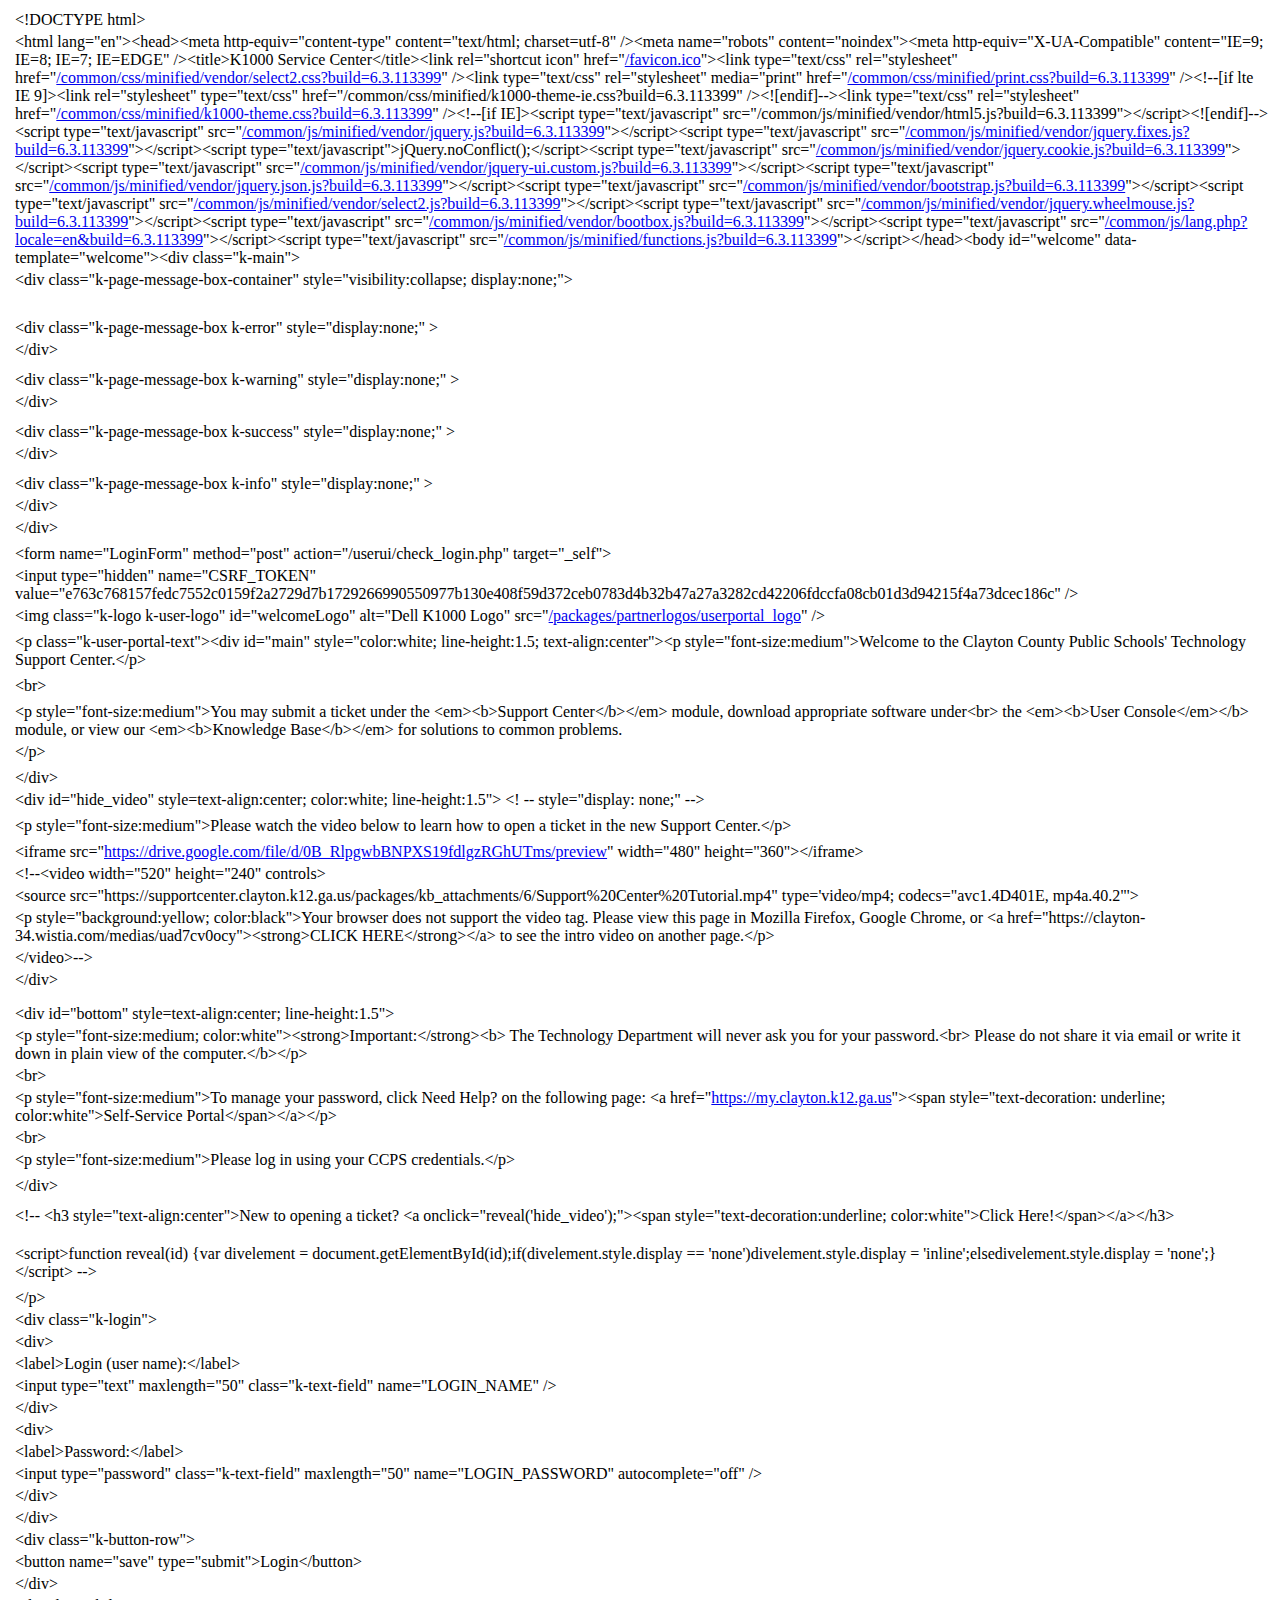
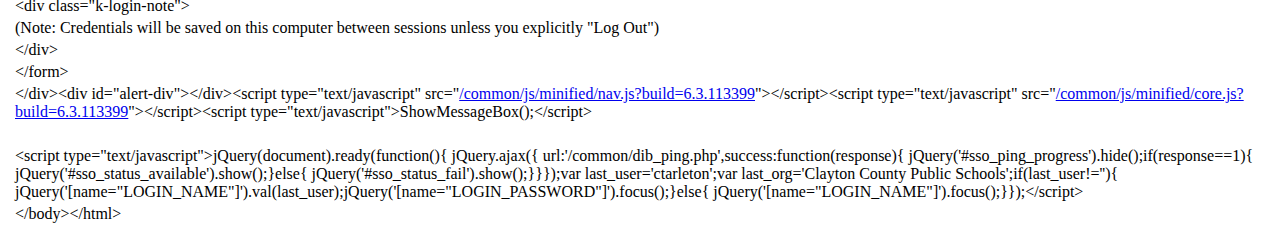
<file: SupportCenterMain.php.html>
<!-- saved from url=(0058)https://supportcenter.clayton.k12.ga.us/userui/welcome.php -->
<html><head><meta http-equiv="Content-Type" content="text/html; charset=UTF-8"></head><body><div class="line-gutter-backdrop"></div><table><tbody><tr><td class="line-number" value="1"></td><td class="line-content"><span class="html-doctype">&lt;!DOCTYPE html&gt;</span></td></tr><tr><td class="line-number" value="2"></td><td class="line-content"><span class="html-tag">&lt;html <span class="html-attribute-name">lang</span>="<span class="html-attribute-value">en</span>"&gt;</span><span class="html-tag">&lt;head&gt;</span><span class="html-tag">&lt;meta <span class="html-attribute-name">http-equiv</span>="<span class="html-attribute-value">content-type</span>" <span class="html-attribute-name">content</span>="<span class="html-attribute-value">text/html; charset=utf-8</span>" /&gt;</span><span class="html-tag">&lt;meta <span class="html-attribute-name">name</span>="<span class="html-attribute-value">robots</span>" <span class="html-attribute-name">content</span>="<span class="html-attribute-value">noindex</span>"&gt;</span><span class="html-tag">&lt;meta <span class="html-attribute-name">http-equiv</span>="<span class="html-attribute-value">X-UA-Compatible</span>" <span class="html-attribute-name">content</span>="<span class="html-attribute-value">IE=9; IE=8; IE=7; IE=EDGE</span>" /&gt;</span><span class="html-tag">&lt;title&gt;</span>K1000 Service Center<span class="html-tag">&lt;/title&gt;</span><span class="html-tag">&lt;link <span class="html-attribute-name">rel</span>="<span class="html-attribute-value">shortcut icon</span>" <span class="html-attribute-name">href</span>="<a class="html-attribute-value html-resource-link" target="_blank" href="https://supportcenter.clayton.k12.ga.us/favicon.ico">/favicon.ico</a>"&gt;</span><span class="html-tag">&lt;link <span class="html-attribute-name">type</span>="<span class="html-attribute-value">text/css</span>" <span class="html-attribute-name">rel</span>="<span class="html-attribute-value">stylesheet</span>" <span class="html-attribute-name">href</span>="<a class="html-attribute-value html-resource-link" target="_blank" href="https://supportcenter.clayton.k12.ga.us/common/css/minified/vendor/select2.css?build=6.3.113399">/common/css/minified/vendor/select2.css?build=6.3.113399</a>" /&gt;</span><span class="html-tag">&lt;link <span class="html-attribute-name">type</span>="<span class="html-attribute-value">text/css</span>" <span class="html-attribute-name">rel</span>="<span class="html-attribute-value">stylesheet</span>" <span class="html-attribute-name">media</span>="<span class="html-attribute-value">print</span>" <span class="html-attribute-name">href</span>="<a class="html-attribute-value html-resource-link" target="_blank" href="https://supportcenter.clayton.k12.ga.us/common/css/minified/print.css?build=6.3.113399">/common/css/minified/print.css?build=6.3.113399</a>" /&gt;</span><span class="html-comment">&lt;!--[if lte IE 9]&gt;&lt;link rel="stylesheet" type="text/css" href="/common/css/minified/k1000-theme-ie.css?build=6.3.113399" /&gt;&lt;![endif]--&gt;</span><span class="html-tag">&lt;link <span class="html-attribute-name">type</span>="<span class="html-attribute-value">text/css</span>" <span class="html-attribute-name">rel</span>="<span class="html-attribute-value">stylesheet</span>" <span class="html-attribute-name">href</span>="<a class="html-attribute-value html-resource-link" target="_blank" href="https://supportcenter.clayton.k12.ga.us/common/css/minified/k1000-theme.css?build=6.3.113399">/common/css/minified/k1000-theme.css?build=6.3.113399</a>" /&gt;</span><span class="html-comment">&lt;!--[if IE]&gt;&lt;script type="text/javascript" src="/common/js/minified/vendor/html5.js?build=6.3.113399"&gt;&lt;/script&gt;&lt;![endif]--&gt;</span><span class="html-tag">&lt;script <span class="html-attribute-name">type</span>="<span class="html-attribute-value">text/javascript</span>" <span class="html-attribute-name">src</span>="<a class="html-attribute-value html-resource-link" target="_blank" href="https://supportcenter.clayton.k12.ga.us/common/js/minified/vendor/jquery.js?build=6.3.113399">/common/js/minified/vendor/jquery.js?build=6.3.113399</a>"&gt;</span><span class="html-tag">&lt;/script&gt;</span><span class="html-tag">&lt;script <span class="html-attribute-name">type</span>="<span class="html-attribute-value">text/javascript</span>" <span class="html-attribute-name">src</span>="<a class="html-attribute-value html-resource-link" target="_blank" href="https://supportcenter.clayton.k12.ga.us/common/js/minified/vendor/jquery.fixes.js?build=6.3.113399">/common/js/minified/vendor/jquery.fixes.js?build=6.3.113399</a>"&gt;</span><span class="html-tag">&lt;/script&gt;</span><span class="html-tag">&lt;script <span class="html-attribute-name">type</span>="<span class="html-attribute-value">text/javascript</span>"&gt;</span>jQuery.noConflict();<span class="html-tag">&lt;/script&gt;</span><span class="html-tag">&lt;script <span class="html-attribute-name">type</span>="<span class="html-attribute-value">text/javascript</span>" <span class="html-attribute-name">src</span>="<a class="html-attribute-value html-resource-link" target="_blank" href="https://supportcenter.clayton.k12.ga.us/common/js/minified/vendor/jquery.cookie.js?build=6.3.113399">/common/js/minified/vendor/jquery.cookie.js?build=6.3.113399</a>"&gt;</span><span class="html-tag">&lt;/script&gt;</span><span class="html-tag">&lt;script <span class="html-attribute-name">type</span>="<span class="html-attribute-value">text/javascript</span>" <span class="html-attribute-name">src</span>="<a class="html-attribute-value html-resource-link" target="_blank" href="https://supportcenter.clayton.k12.ga.us/common/js/minified/vendor/jquery-ui.custom.js?build=6.3.113399">/common/js/minified/vendor/jquery-ui.custom.js?build=6.3.113399</a>"&gt;</span><span class="html-tag">&lt;/script&gt;</span><span class="html-tag">&lt;script <span class="html-attribute-name">type</span>="<span class="html-attribute-value">text/javascript</span>" <span class="html-attribute-name">src</span>="<a class="html-attribute-value html-resource-link" target="_blank" href="https://supportcenter.clayton.k12.ga.us/common/js/minified/vendor/jquery.json.js?build=6.3.113399">/common/js/minified/vendor/jquery.json.js?build=6.3.113399</a>"&gt;</span><span class="html-tag">&lt;/script&gt;</span><span class="html-tag">&lt;script <span class="html-attribute-name">type</span>="<span class="html-attribute-value">text/javascript</span>" <span class="html-attribute-name">src</span>="<a class="html-attribute-value html-resource-link" target="_blank" href="https://supportcenter.clayton.k12.ga.us/common/js/minified/vendor/bootstrap.js?build=6.3.113399">/common/js/minified/vendor/bootstrap.js?build=6.3.113399</a>"&gt;</span><span class="html-tag">&lt;/script&gt;</span><span class="html-tag">&lt;script <span class="html-attribute-name">type</span>="<span class="html-attribute-value">text/javascript</span>" <span class="html-attribute-name">src</span>="<a class="html-attribute-value html-resource-link" target="_blank" href="https://supportcenter.clayton.k12.ga.us/common/js/minified/vendor/select2.js?build=6.3.113399">/common/js/minified/vendor/select2.js?build=6.3.113399</a>"&gt;</span><span class="html-tag">&lt;/script&gt;</span><span class="html-tag">&lt;script <span class="html-attribute-name">type</span>="<span class="html-attribute-value">text/javascript</span>" <span class="html-attribute-name">src</span>="<a class="html-attribute-value html-resource-link" target="_blank" href="https://supportcenter.clayton.k12.ga.us/common/js/minified/vendor/jquery.wheelmouse.js?build=6.3.113399">/common/js/minified/vendor/jquery.wheelmouse.js?build=6.3.113399</a>"&gt;</span><span class="html-tag">&lt;/script&gt;</span><span class="html-tag">&lt;script <span class="html-attribute-name">type</span>="<span class="html-attribute-value">text/javascript</span>" <span class="html-attribute-name">src</span>="<a class="html-attribute-value html-resource-link" target="_blank" href="https://supportcenter.clayton.k12.ga.us/common/js/minified/vendor/bootbox.js?build=6.3.113399">/common/js/minified/vendor/bootbox.js?build=6.3.113399</a>"&gt;</span><span class="html-tag">&lt;/script&gt;</span><span class="html-tag">&lt;script <span class="html-attribute-name">type</span>="<span class="html-attribute-value">text/javascript</span>" <span class="html-attribute-name">src</span>="<a class="html-attribute-value html-resource-link" target="_blank" href="https://supportcenter.clayton.k12.ga.us/common/js/lang.php?locale=en&amp;build=6.3.113399">/common/js/lang.php?locale=en&amp;build=6.3.113399</a>"&gt;</span><span class="html-tag">&lt;/script&gt;</span><span class="html-tag">&lt;script <span class="html-attribute-name">type</span>="<span class="html-attribute-value">text/javascript</span>" <span class="html-attribute-name">src</span>="<a class="html-attribute-value html-resource-link" target="_blank" href="https://supportcenter.clayton.k12.ga.us/common/js/minified/functions.js?build=6.3.113399">/common/js/minified/functions.js?build=6.3.113399</a>"&gt;</span><span class="html-tag">&lt;/script&gt;</span><span class="html-tag">&lt;/head&gt;</span><span class="html-tag">&lt;body <span class="html-attribute-name">id</span>="<span class="html-attribute-value">welcome</span>" <span class="html-attribute-name">data-template</span>="<span class="html-attribute-value">welcome</span>"&gt;</span><span class="html-tag">&lt;div <span class="html-attribute-name">class</span>="<span class="html-attribute-value">k-main</span>"&gt;</span></td></tr><tr><td class="line-number" value="3"></td><td class="line-content"><span class="html-tag">&lt;div <span class="html-attribute-name">class</span>="<span class="html-attribute-value">k-page-message-box-container</span>" <span class="html-attribute-name">style</span>="<span class="html-attribute-value">visibility:collapse; display:none;</span>"&gt;</span></td></tr><tr><td class="line-number" value="4"></td><td class="line-content"><br></td></tr><tr><td class="line-number" value="5"></td><td class="line-content">    </td></tr><tr><td class="line-number" value="6"></td><td class="line-content">        <span class="html-tag">&lt;div <span class="html-attribute-name">class</span>="<span class="html-attribute-value">k-page-message-box k-error</span>" <span class="html-attribute-name">style</span>="<span class="html-attribute-value">display:none;</span>" &gt;</span></td></tr><tr><td class="line-number" value="7"></td><td class="line-content">                <span class="html-tag">&lt;/div&gt;</span></td></tr><tr><td class="line-number" value="8"></td><td class="line-content">    </td></tr><tr><td class="line-number" value="9"></td><td class="line-content">    </td></tr><tr><td class="line-number" value="10"></td><td class="line-content">        <span class="html-tag">&lt;div <span class="html-attribute-name">class</span>="<span class="html-attribute-value">k-page-message-box k-warning</span>" <span class="html-attribute-name">style</span>="<span class="html-attribute-value">display:none;</span>" &gt;</span></td></tr><tr><td class="line-number" value="11"></td><td class="line-content">                <span class="html-tag">&lt;/div&gt;</span></td></tr><tr><td class="line-number" value="12"></td><td class="line-content">    </td></tr><tr><td class="line-number" value="13"></td><td class="line-content">    </td></tr><tr><td class="line-number" value="14"></td><td class="line-content">        <span class="html-tag">&lt;div <span class="html-attribute-name">class</span>="<span class="html-attribute-value">k-page-message-box k-success</span>" <span class="html-attribute-name">style</span>="<span class="html-attribute-value">display:none;</span>" &gt;</span></td></tr><tr><td class="line-number" value="15"></td><td class="line-content">                <span class="html-tag">&lt;/div&gt;</span></td></tr><tr><td class="line-number" value="16"></td><td class="line-content">    </td></tr><tr><td class="line-number" value="17"></td><td class="line-content">    </td></tr><tr><td class="line-number" value="18"></td><td class="line-content">        <span class="html-tag">&lt;div <span class="html-attribute-name">class</span>="<span class="html-attribute-value">k-page-message-box k-info</span>" <span class="html-attribute-name">style</span>="<span class="html-attribute-value">display:none;</span>" &gt;</span></td></tr><tr><td class="line-number" value="19"></td><td class="line-content">                <span class="html-tag">&lt;/div&gt;</span></td></tr><tr><td class="line-number" value="20"></td><td class="line-content">    <span class="html-tag">&lt;/div&gt;</span></td></tr><tr><td class="line-number" value="21"></td><td class="line-content"> </td></tr><tr><td class="line-number" value="22"></td><td class="line-content">        <span class="html-tag">&lt;form <span class="html-attribute-name">name</span>="<span class="html-attribute-value">LoginForm</span>" <span class="html-attribute-name">method</span>="<span class="html-attribute-value">post</span>" <span class="html-attribute-name">action</span>="<span class="html-attribute-value">/userui/check_login.php</span>" <span class="html-attribute-name">target</span>="<span class="html-attribute-value">_self</span>"&gt;</span></td></tr><tr><td class="line-number" value="23"></td><td class="line-content">        <span class="html-tag">&lt;input <span class="html-attribute-name">type</span>="<span class="html-attribute-value">hidden</span>" <span class="html-attribute-name">name</span>="<span class="html-attribute-value">CSRF_TOKEN</span>" <span class="html-attribute-name">value</span>="<span class="html-attribute-value">e763c768157fedc7552c0159f2a2729d7b1729266990550977b130e408f59d372ceb0783d4b32b47a27a3282cd42206fdccfa08cb01d3d94215f4a73dcec186c</span>" /&gt;</span></td></tr><tr><td class="line-number" value="24"></td><td class="line-content">        <span class="html-tag">&lt;img <span class="html-attribute-name">class</span>="<span class="html-attribute-value">k-logo k-user-logo</span>" <span class="html-attribute-name">id</span>="<span class="html-attribute-value">welcomeLogo</span>" <span class="html-attribute-name">alt</span>="<span class="html-attribute-value">Dell K1000 Logo</span>" <span class="html-attribute-name">src</span>="<a class="html-attribute-value html-resource-link" target="_blank" href="https://supportcenter.clayton.k12.ga.us/packages/partnerlogos/userportal_logo">/packages/partnerlogos/userportal_logo</a>" /&gt;</span></td></tr><tr><td class="line-number" value="25"></td><td class="line-content">        </td></tr><tr><td class="line-number" value="26"></td><td class="line-content">        <span class="html-tag">&lt;p <span class="html-attribute-name">class</span>="<span class="html-attribute-value">k-user-portal-text</span>"&gt;</span><span class="html-tag">&lt;div <span class="html-attribute-name">id</span>="<span class="html-attribute-value">main</span>" <span class="html-attribute-name">style</span>="<span class="html-attribute-value">color:white; line-height:1.5; text-align:center</span>"&gt;</span><span class="html-tag">&lt;p <span class="html-attribute-name">style</span>="<span class="html-attribute-value">font-size:medium</span>"&gt;</span>Welcome to the Clayton County Public Schools' Technology Support Center.<span class="html-tag">&lt;/p&gt;</span></td></tr><tr><td class="line-number" value="27"></td><td class="line-content"></td></tr><tr><td class="line-number" value="28"></td><td class="line-content"><span class="html-tag">&lt;br&gt;</span></td></tr><tr><td class="line-number" value="29"></td><td class="line-content"></td></tr><tr><td class="line-number" value="30"></td><td class="line-content">    <span class="html-tag">&lt;p <span class="html-attribute-name">style</span>="<span class="html-attribute-value">font-size:medium</span>"&gt;</span>You may submit a ticket under the <span class="html-tag">&lt;em&gt;</span><span class="html-tag">&lt;b&gt;</span>Support Center<span class="html-tag">&lt;/b&gt;</span><span class="html-tag">&lt;/em&gt;</span> module, download appropriate software under<span class="html-tag">&lt;br&gt;</span> the <span class="html-tag">&lt;em&gt;</span><span class="html-tag">&lt;b&gt;</span>User Console<span class="html-tag">&lt;/em&gt;</span><span class="html-tag">&lt;/b&gt;</span> module, or view our <span class="html-tag">&lt;em&gt;</span><span class="html-tag">&lt;b&gt;</span>Knowledge     Base<span class="html-tag">&lt;/b&gt;</span><span class="html-tag">&lt;/em&gt;</span> for solutions to common problems.</td></tr><tr><td class="line-number" value="31"></td><td class="line-content"><span class="html-tag">&lt;/p&gt;</span></td></tr><tr><td class="line-number" value="32"></td><td class="line-content"></td></tr><tr><td class="line-number" value="33"></td><td class="line-content"><span class="html-tag">&lt;/div&gt;</span></td></tr><tr><td class="line-number" value="34"></td><td class="line-content"><span class="html-tag">&lt;div <span class="html-attribute-name">id</span>="<span class="html-attribute-value">hide_video</span>" <span class="html-attribute-name">style</span>=<span class="html-attribute-value">text-align:center;</span> <span class="html-attribute-name">color:white;</span> <span class="html-attribute-name">line-height:1.5"</span>&gt;</span> <span class="html-comment">&lt;! -- style="display: none;" --&gt;</span></td></tr><tr><td class="line-number" value="35"></td><td class="line-content">    </td></tr><tr><td class="line-number" value="36"></td><td class="line-content"> <span class="html-tag">&lt;p <span class="html-attribute-name">style</span>="<span class="html-attribute-value">font-size:medium</span>"&gt;</span>Please watch the video below to learn how to open a ticket in the new Support Center.<span class="html-tag">&lt;/p&gt;</span></td></tr><tr><td class="line-number" value="37"></td><td class="line-content"></td></tr><tr><td class="line-number" value="38"></td><td class="line-content"><span class="html-tag">&lt;iframe <span class="html-attribute-name">src</span>="<a class="html-attribute-value html-resource-link" target="_blank" href="https://drive.google.com/file/d/0B_RlpgwbBNPXS19fdlgzRGhUTms/preview">https://drive.google.com/file/d/0B_RlpgwbBNPXS19fdlgzRGhUTms/preview</a>" <span class="html-attribute-name">width</span>="<span class="html-attribute-value">480</span>" <span class="html-attribute-name">height</span>="<span class="html-attribute-value">360</span>"&gt;</span><span class="html-tag">&lt;/iframe&gt;</span></td></tr><tr><td class="line-number" value="39"></td><td class="line-content"> <span class="html-comment">&lt;!--&lt;video width="520" height="240" controls&gt;</span></td></tr><tr><td class="line-number" value="40"></td><td class="line-content"><span class="html-comment">    &lt;source src="https://supportcenter.clayton.k12.ga.us/packages/kb_attachments/6/Support%20Center%20Tutorial.mp4" type='video/mp4; codecs="avc1.4D401E, mp4a.40.2"'&gt;</span></td></tr><tr><td class="line-number" value="41"></td><td class="line-content"><span class="html-comment">    &lt;p style="background:yellow; color:black"&gt;Your browser does not support the video tag. Please view this page in Mozilla Firefox, Google Chrome, or &lt;a href="https://clayton-34.wistia.com/medias/uad7cv0ocy"&gt;&lt;strong&gt;CLICK HERE&lt;/strong&gt;&lt;/a&gt; to see the intro video on another page.&lt;/p&gt;</span></td></tr><tr><td class="line-number" value="42"></td><td class="line-content"><span class="html-comment">  &lt;/video&gt;--&gt;</span></td></tr><tr><td class="line-number" value="43"></td><td class="line-content"><span class="html-tag">&lt;/div&gt;</span></td></tr><tr><td class="line-number" value="44"></td><td class="line-content"></td></tr><tr><td class="line-number" value="45"></td><td class="line-content"></td></tr><tr><td class="line-number" value="46"></td><td class="line-content"></td></tr><tr><td class="line-number" value="47"></td><td class="line-content"><span class="html-tag">&lt;div <span class="html-attribute-name">id</span>="<span class="html-attribute-value">bottom</span>" <span class="html-attribute-name">style</span>=<span class="html-attribute-value">text-align:center;</span> <span class="html-attribute-name">line-height:1.5"</span>&gt;</span></td></tr><tr><td class="line-number" value="48"></td><td class="line-content"><span class="html-tag">&lt;p <span class="html-attribute-name">style</span>="<span class="html-attribute-value">font-size:medium; color:white</span>"&gt;</span><span class="html-tag">&lt;strong&gt;</span>Important:<span class="html-tag">&lt;/strong&gt;</span><span class="html-tag">&lt;b&gt;</span> The Technology Department will never ask you for your password.<span class="html-tag">&lt;br&gt;</span> Please do not share it via email or write it down in plain view of the computer.<span class="html-tag">&lt;/b&gt;</span><span class="html-tag">&lt;/p&gt;</span></td></tr><tr><td class="line-number" value="49"></td><td class="line-content"><span class="html-tag">&lt;br&gt;</span></td></tr><tr><td class="line-number" value="50"></td><td class="line-content"><span class="html-tag">&lt;p <span class="html-attribute-name">style</span>="<span class="html-attribute-value">font-size:medium</span>"&gt;</span>To manage your password, click Need Help? on the following page: <span class="html-tag">&lt;a <span class="html-attribute-name">href</span>="<a class="html-attribute-value html-external-link" target="_blank" href="https://my.clayton.k12.ga.us/">https://my.clayton.k12.ga.us</a>"&gt;</span><span class="html-tag">&lt;span <span class="html-attribute-name">style</span>="<span class="html-attribute-value">text-decoration: underline; color:white</span>"&gt;</span>Self-Service Portal<span class="html-tag">&lt;/span&gt;</span><span class="html-tag">&lt;/a&gt;</span><span class="html-tag">&lt;/p&gt;</span></td></tr><tr><td class="line-number" value="51"></td><td class="line-content"><span class="html-tag">&lt;br&gt;</span></td></tr><tr><td class="line-number" value="52"></td><td class="line-content"><span class="html-tag">&lt;p <span class="html-attribute-name">style</span>="<span class="html-attribute-value">font-size:medium</span>"&gt;</span>Please log in using your CCPS credentials.<span class="html-tag">&lt;/p&gt;</span></td></tr><tr><td class="line-number" value="53"></td><td class="line-content"></td></tr><tr><td class="line-number" value="54"></td><td class="line-content"><span class="html-tag">&lt;/div&gt;</span></td></tr><tr><td class="line-number" value="55"></td><td class="line-content"></td></tr><tr><td class="line-number" value="56"></td><td class="line-content"></td></tr><tr><td class="line-number" value="57"></td><td class="line-content"><span class="html-comment">&lt;!-- &lt;h3 style="text-align:center"&gt;New to opening a ticket? &lt;a onclick="reveal('hide_video');"&gt;&lt;span style="text-decoration:underline; color:white"&gt;Click Here!&lt;/span&gt;&lt;/a&gt;&lt;/h3&gt; </span></td></tr><tr><td class="line-number" value="58"></td><td class="line-content"><span class="html-comment"></span></td></tr><tr><td class="line-number" value="59"></td><td class="line-content"><span class="html-comment"></span></td></tr><tr><td class="line-number" value="60"></td><td class="line-content"><span class="html-comment"></span></td></tr><tr><td class="line-number" value="61"></td><td class="line-content"><span class="html-comment"></span></td></tr><tr><td class="line-number" value="62"></td><td class="line-content"><span class="html-comment">               &lt;script&gt;function reveal(id) {var divelement = document.getElementById(id);if(divelement.style.display == 'none')divelement.style.display = 'inline';elsedivelement.style.display = 'none';}&lt;/script&gt; --&gt;</span></td></tr><tr><td class="line-number" value="63"></td><td class="line-content"></td></tr><tr><td class="line-number" value="64"></td><td class="line-content"><span class="html-tag">&lt;/p&gt;</span></td></tr><tr><td class="line-number" value="65"></td><td class="line-content">                <span class="html-tag">&lt;div <span class="html-attribute-name">class</span>="<span class="html-attribute-value">k-login</span>"&gt;</span></td></tr><tr><td class="line-number" value="66"></td><td class="line-content">            <span class="html-tag">&lt;div&gt;</span></td></tr><tr><td class="line-number" value="67"></td><td class="line-content">                <span class="html-tag">&lt;label&gt;</span>Login (user name):<span class="html-tag">&lt;/label&gt;</span></td></tr><tr><td class="line-number" value="68"></td><td class="line-content">                <span class="html-tag">&lt;input <span class="html-attribute-name">type</span>="<span class="html-attribute-value">text</span>" <span class="html-attribute-name">maxlength</span>="<span class="html-attribute-value">50</span>" <span class="html-attribute-name">class</span>="<span class="html-attribute-value">k-text-field</span>" <span class="html-attribute-name">name</span>="<span class="html-attribute-value">LOGIN_NAME</span>" /&gt;</span></td></tr><tr><td class="line-number" value="69"></td><td class="line-content">            <span class="html-tag">&lt;/div&gt;</span></td></tr><tr><td class="line-number" value="70"></td><td class="line-content">            <span class="html-tag">&lt;div&gt;</span></td></tr><tr><td class="line-number" value="71"></td><td class="line-content">                <span class="html-tag">&lt;label&gt;</span>Password:<span class="html-tag">&lt;/label&gt;</span></td></tr><tr><td class="line-number" value="72"></td><td class="line-content">                <span class="html-tag">&lt;input <span class="html-attribute-name">type</span>="<span class="html-attribute-value">password</span>" <span class="html-attribute-name">class</span>="<span class="html-attribute-value">k-text-field</span>" <span class="html-attribute-name">maxlength</span>="<span class="html-attribute-value">50</span>" <span class="html-attribute-name">name</span>="<span class="html-attribute-value">LOGIN_PASSWORD</span>" <span class="html-attribute-name">autocomplete</span>="<span class="html-attribute-value">off</span>" /&gt;</span></td></tr><tr><td class="line-number" value="73"></td><td class="line-content">            <span class="html-tag">&lt;/div&gt;</span></td></tr><tr><td class="line-number" value="74"></td><td class="line-content">        <span class="html-tag">&lt;/div&gt;</span></td></tr><tr><td class="line-number" value="75"></td><td class="line-content">                <span class="html-tag">&lt;div <span class="html-attribute-name">class</span>="<span class="html-attribute-value">k-button-row</span>"&gt;</span></td></tr><tr><td class="line-number" value="76"></td><td class="line-content">            <span class="html-tag">&lt;button <span class="html-attribute-name">name</span>="<span class="html-attribute-value">save</span>" <span class="html-attribute-name">type</span>="<span class="html-attribute-value">submit</span>"&gt;</span>Login<span class="html-tag">&lt;/button&gt;</span></td></tr><tr><td class="line-number" value="77"></td><td class="line-content">        <span class="html-tag">&lt;/div&gt;</span></td></tr><tr><td class="line-number" value="78"></td><td class="line-content">        <span class="html-tag">&lt;div <span class="html-attribute-name">class</span>="<span class="html-attribute-value">k-login-note</span>"&gt;</span></td></tr><tr><td class="line-number" value="79"></td><td class="line-content">            (Note: Credentials will be saved on this computer between sessions unless you explicitly "Log Out")</td></tr><tr><td class="line-number" value="80"></td><td class="line-content">        <span class="html-tag">&lt;/div&gt;</span></td></tr><tr><td class="line-number" value="81"></td><td class="line-content">            <span class="html-tag">&lt;/form&gt;</span></td></tr><tr><td class="line-number" value="82"></td><td class="line-content">    <span class="html-tag">&lt;/div&gt;</span><span class="html-tag">&lt;div <span class="html-attribute-name">id</span>="<span class="html-attribute-value">alert-div</span>"&gt;</span><span class="html-tag">&lt;/div&gt;</span><span class="html-tag">&lt;script <span class="html-attribute-name">type</span>="<span class="html-attribute-value">text/javascript</span>" <span class="html-attribute-name">src</span>="<a class="html-attribute-value html-resource-link" target="_blank" href="https://supportcenter.clayton.k12.ga.us/common/js/minified/nav.js?build=6.3.113399">/common/js/minified/nav.js?build=6.3.113399</a>"&gt;</span><span class="html-tag">&lt;/script&gt;</span><span class="html-tag">&lt;script <span class="html-attribute-name">type</span>="<span class="html-attribute-value">text/javascript</span>" <span class="html-attribute-name">src</span>="<a class="html-attribute-value html-resource-link" target="_blank" href="https://supportcenter.clayton.k12.ga.us/common/js/minified/core.js?build=6.3.113399">/common/js/minified/core.js?build=6.3.113399</a>"&gt;</span><span class="html-tag">&lt;/script&gt;</span><span class="html-tag">&lt;script <span class="html-attribute-name">type</span>="<span class="html-attribute-value">text/javascript</span>"&gt;</span>ShowMessageBox();<span class="html-tag">&lt;/script&gt;</span></td></tr><tr><td class="line-number" value="83"></td><td class="line-content"><br></td></tr><tr><td class="line-number" value="84"></td><td class="line-content"><span class="html-tag">&lt;script <span class="html-attribute-name">type</span>="<span class="html-attribute-value">text/javascript</span>"&gt;</span>jQuery(document).ready(function(){ jQuery.ajax({ url:'/common/dib_ping.php',success:function(response){ jQuery('#sso_ping_progress').hide();if(response==1){ jQuery('#sso_status_available').show();}else{ jQuery('#sso_status_fail').show();}}});var last_user='ctarleton';var last_org='Clayton County Public Schools';if(last_user!=''){ jQuery('[name="LOGIN_NAME"]').val(last_user);jQuery('[name="LOGIN_PASSWORD"]').focus();}else{ jQuery('[name="LOGIN_NAME"]').focus();}});<span class="html-tag">&lt;/script&gt;</span></td></tr><tr><td class="line-number" value="85"></td><td class="line-content"><span class="html-tag">&lt;/body&gt;</span><span class="html-tag">&lt;/html&gt;</span><span class="html-end-of-file"></span></td></tr></tbody></table></body></html>
</file>
